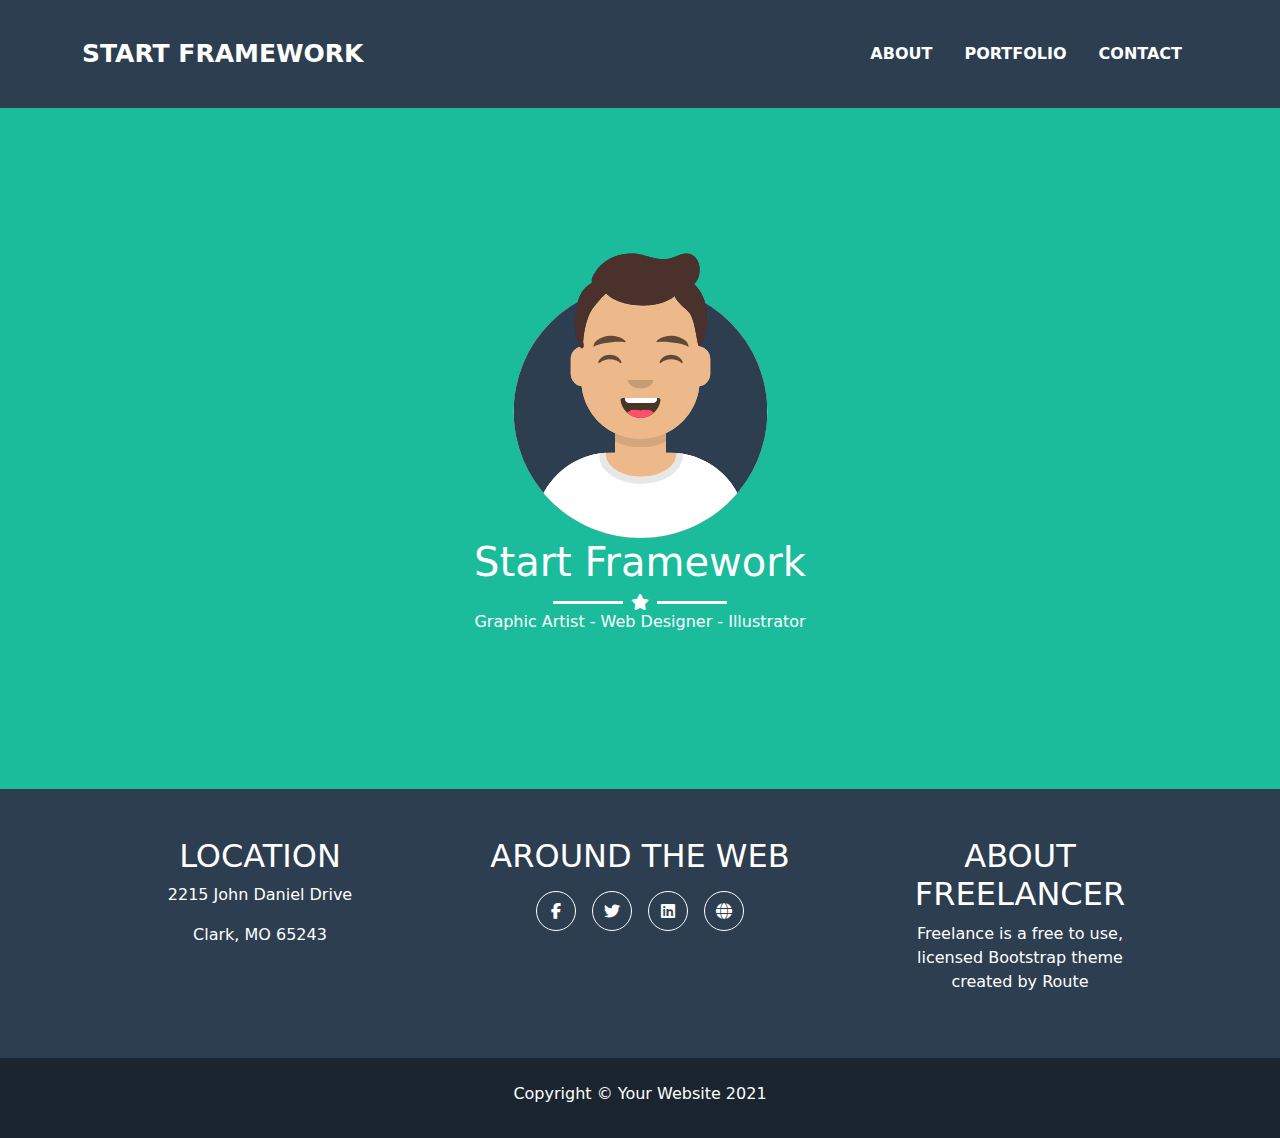
<file: about/index.html>
<!DOCTYPE html><html lang="en" data-critters-container><head>
  <meta charset="utf-8">
  <title>home</title>
  <base href="/">
  <meta name="viewport" content="width=device-width, initial-scale=1">
  <link rel="icon" type="image/x-icon" href="favicon.ico">
<style>@charset "UTF-8";:root{--bs-blue:#0d6efd;--bs-indigo:#6610f2;--bs-purple:#6f42c1;--bs-pink:#d63384;--bs-red:#dc3545;--bs-orange:#fd7e14;--bs-yellow:#ffc107;--bs-green:#198754;--bs-teal:#20c997;--bs-cyan:#0dcaf0;--bs-black:#000;--bs-white:#fff;--bs-gray:#6c757d;--bs-gray-dark:#343a40;--bs-gray-100:#f8f9fa;--bs-gray-200:#e9ecef;--bs-gray-300:#dee2e6;--bs-gray-400:#ced4da;--bs-gray-500:#adb5bd;--bs-gray-600:#6c757d;--bs-gray-700:#495057;--bs-gray-800:#343a40;--bs-gray-900:#212529;--bs-primary:#0d6efd;--bs-secondary:#6c757d;--bs-success:#198754;--bs-info:#0dcaf0;--bs-warning:#ffc107;--bs-danger:#dc3545;--bs-light:#f8f9fa;--bs-dark:#212529;--bs-primary-rgb:13,110,253;--bs-secondary-rgb:108,117,125;--bs-success-rgb:25,135,84;--bs-info-rgb:13,202,240;--bs-warning-rgb:255,193,7;--bs-danger-rgb:220,53,69;--bs-light-rgb:248,249,250;--bs-dark-rgb:33,37,41;--bs-primary-text-emphasis:#052c65;--bs-secondary-text-emphasis:#2b2f32;--bs-success-text-emphasis:#0a3622;--bs-info-text-emphasis:#055160;--bs-warning-text-emphasis:#664d03;--bs-danger-text-emphasis:#58151c;--bs-light-text-emphasis:#495057;--bs-dark-text-emphasis:#495057;--bs-primary-bg-subtle:#cfe2ff;--bs-secondary-bg-subtle:#e2e3e5;--bs-success-bg-subtle:#d1e7dd;--bs-info-bg-subtle:#cff4fc;--bs-warning-bg-subtle:#fff3cd;--bs-danger-bg-subtle:#f8d7da;--bs-light-bg-subtle:#fcfcfd;--bs-dark-bg-subtle:#ced4da;--bs-primary-border-subtle:#9ec5fe;--bs-secondary-border-subtle:#c4c8cb;--bs-success-border-subtle:#a3cfbb;--bs-info-border-subtle:#9eeaf9;--bs-warning-border-subtle:#ffe69c;--bs-danger-border-subtle:#f1aeb5;--bs-light-border-subtle:#e9ecef;--bs-dark-border-subtle:#adb5bd;--bs-white-rgb:255,255,255;--bs-black-rgb:0,0,0;--bs-font-sans-serif:system-ui,-apple-system,"Segoe UI",Roboto,"Helvetica Neue","Noto Sans","Liberation Sans",Arial,sans-serif,"Apple Color Emoji","Segoe UI Emoji","Segoe UI Symbol","Noto Color Emoji";--bs-font-monospace:SFMono-Regular,Menlo,Monaco,Consolas,"Liberation Mono","Courier New",monospace;--bs-gradient:linear-gradient(180deg, rgba(255, 255, 255, .15), rgba(255, 255, 255, 0));--bs-body-font-family:var(--bs-font-sans-serif);--bs-body-font-size:1rem;--bs-body-font-weight:400;--bs-body-line-height:1.5;--bs-body-color:#212529;--bs-body-color-rgb:33,37,41;--bs-body-bg:#fff;--bs-body-bg-rgb:255,255,255;--bs-emphasis-color:#000;--bs-emphasis-color-rgb:0,0,0;--bs-secondary-color:rgba(33, 37, 41, .75);--bs-secondary-color-rgb:33,37,41;--bs-secondary-bg:#e9ecef;--bs-secondary-bg-rgb:233,236,239;--bs-tertiary-color:rgba(33, 37, 41, .5);--bs-tertiary-color-rgb:33,37,41;--bs-tertiary-bg:#f8f9fa;--bs-tertiary-bg-rgb:248,249,250;--bs-heading-color:inherit;--bs-link-color:#0d6efd;--bs-link-color-rgb:13,110,253;--bs-link-decoration:underline;--bs-link-hover-color:#0a58ca;--bs-link-hover-color-rgb:10,88,202;--bs-code-color:#d63384;--bs-highlight-color:#212529;--bs-highlight-bg:#fff3cd;--bs-border-width:1px;--bs-border-style:solid;--bs-border-color:#dee2e6;--bs-border-color-translucent:rgba(0, 0, 0, .175);--bs-border-radius:.375rem;--bs-border-radius-sm:.25rem;--bs-border-radius-lg:.5rem;--bs-border-radius-xl:1rem;--bs-border-radius-xxl:2rem;--bs-border-radius-2xl:var(--bs-border-radius-xxl);--bs-border-radius-pill:50rem;--bs-box-shadow:0 .5rem 1rem rgba(0, 0, 0, .15);--bs-box-shadow-sm:0 .125rem .25rem rgba(0, 0, 0, .075);--bs-box-shadow-lg:0 1rem 3rem rgba(0, 0, 0, .175);--bs-box-shadow-inset:inset 0 1px 2px rgba(0, 0, 0, .075);--bs-focus-ring-width:.25rem;--bs-focus-ring-opacity:.25;--bs-focus-ring-color:rgba(13, 110, 253, .25);--bs-form-valid-color:#198754;--bs-form-valid-border-color:#198754;--bs-form-invalid-color:#dc3545;--bs-form-invalid-border-color:#dc3545}*,:after,:before{box-sizing:border-box}@media (prefers-reduced-motion:no-preference){:root{scroll-behavior:smooth}}body{margin:0;font-family:var(--bs-body-font-family);font-size:var(--bs-body-font-size);font-weight:var(--bs-body-font-weight);line-height:var(--bs-body-line-height);color:var(--bs-body-color);text-align:var(--bs-body-text-align);background-color:var(--bs-body-bg);-webkit-text-size-adjust:100%;-webkit-tap-highlight-color:transparent}h1,h2{margin-top:0;margin-bottom:.5rem;font-weight:500;line-height:1.2;color:var(--bs-heading-color)}h1{font-size:calc(1.375rem + 1.5vw)}@media (min-width:1200px){h1{font-size:2.5rem}}h2{font-size:calc(1.325rem + .9vw)}@media (min-width:1200px){h2{font-size:2rem}}p{margin-top:0;margin-bottom:1rem}ul{padding-left:2rem}ul{margin-top:0;margin-bottom:1rem}a{color:rgba(var(--bs-link-color-rgb),var(--bs-link-opacity,1));text-decoration:underline}a:hover{--bs-link-color-rgb:var(--bs-link-hover-color-rgb)}img{vertical-align:middle}button{border-radius:0}button:focus:not(:focus-visible){outline:0}button{margin:0;font-family:inherit;font-size:inherit;line-height:inherit}button{text-transform:none}[type=button],button{-webkit-appearance:button}[type=button]:not(:disabled),button:not(:disabled){cursor:pointer}.container{--bs-gutter-x:1.5rem;--bs-gutter-y:0;width:100%;padding-right:calc(var(--bs-gutter-x) * .5);padding-left:calc(var(--bs-gutter-x) * .5);margin-right:auto;margin-left:auto}@media (min-width:576px){.container{max-width:540px}}@media (min-width:768px){.container{max-width:720px}}@media (min-width:992px){.container{max-width:960px}}@media (min-width:1200px){.container{max-width:1140px}}@media (min-width:1400px){.container{max-width:1320px}}:root{--bs-breakpoint-xs:0;--bs-breakpoint-sm:576px;--bs-breakpoint-md:768px;--bs-breakpoint-lg:992px;--bs-breakpoint-xl:1200px;--bs-breakpoint-xxl:1400px}.row{--bs-gutter-x:1.5rem;--bs-gutter-y:0;display:flex;flex-wrap:wrap;margin-top:calc(-1 * var(--bs-gutter-y));margin-right:calc(-.5 * var(--bs-gutter-x));margin-left:calc(-.5 * var(--bs-gutter-x))}.row>*{flex-shrink:0;width:100%;max-width:100%;padding-right:calc(var(--bs-gutter-x) * .5);padding-left:calc(var(--bs-gutter-x) * .5);margin-top:var(--bs-gutter-y)}.g-2{--bs-gutter-x:.5rem}.g-2{--bs-gutter-y:.5rem}.g-4{--bs-gutter-x:1.5rem}.g-4{--bs-gutter-y:1.5rem}@media (min-width:768px){.col-md-4{flex:0 0 auto;width:33.33333333%}.col-md-12{flex:0 0 auto;width:100%}}.collapse:not(.show){display:none}.nav-link{display:block;padding:var(--bs-nav-link-padding-y) var(--bs-nav-link-padding-x);font-size:var(--bs-nav-link-font-size);font-weight:var(--bs-nav-link-font-weight);color:var(--bs-nav-link-color);text-decoration:none;background:0 0;border:0;transition:color .15s ease-in-out,background-color .15s ease-in-out,border-color .15s ease-in-out}@media (prefers-reduced-motion:reduce){.nav-link{transition:none}}.nav-link:focus,.nav-link:hover{color:var(--bs-nav-link-hover-color)}.nav-link:focus-visible{outline:0;box-shadow:0 0 0 .25rem #0d6efd40}.nav-link:disabled{color:var(--bs-nav-link-disabled-color);pointer-events:none;cursor:default}.navbar{--bs-navbar-padding-x:0;--bs-navbar-padding-y:.5rem;--bs-navbar-color:rgba(var(--bs-emphasis-color-rgb), .65);--bs-navbar-hover-color:rgba(var(--bs-emphasis-color-rgb), .8);--bs-navbar-disabled-color:rgba(var(--bs-emphasis-color-rgb), .3);--bs-navbar-active-color:rgba(var(--bs-emphasis-color-rgb), 1);--bs-navbar-brand-padding-y:.3125rem;--bs-navbar-brand-margin-end:1rem;--bs-navbar-brand-font-size:1.25rem;--bs-navbar-brand-color:rgba(var(--bs-emphasis-color-rgb), 1);--bs-navbar-brand-hover-color:rgba(var(--bs-emphasis-color-rgb), 1);--bs-navbar-nav-link-padding-x:.5rem;--bs-navbar-toggler-padding-y:.25rem;--bs-navbar-toggler-padding-x:.75rem;--bs-navbar-toggler-font-size:1.25rem;--bs-navbar-toggler-icon-bg:url("data:image/svg+xml,%3csvg xmlns='http://www.w3.org/2000/svg' viewBox='0 0 30 30'%3e%3cpath stroke='rgba%2833, 37, 41, 0.75%29' stroke-linecap='round' stroke-miterlimit='10' stroke-width='2' d='M4 7h22M4 15h22M4 23h22'/%3e%3c/svg%3e");--bs-navbar-toggler-border-color:rgba(var(--bs-emphasis-color-rgb), .15);--bs-navbar-toggler-border-radius:var(--bs-border-radius);--bs-navbar-toggler-focus-width:.25rem;--bs-navbar-toggler-transition:box-shadow .15s ease-in-out;position:relative;display:flex;flex-wrap:wrap;align-items:center;justify-content:space-between;padding:var(--bs-navbar-padding-y) var(--bs-navbar-padding-x)}.navbar>.container{display:flex;flex-wrap:inherit;align-items:center;justify-content:space-between}.navbar-brand{padding-top:var(--bs-navbar-brand-padding-y);padding-bottom:var(--bs-navbar-brand-padding-y);margin-right:var(--bs-navbar-brand-margin-end);font-size:var(--bs-navbar-brand-font-size);color:var(--bs-navbar-brand-color);text-decoration:none;white-space:nowrap}.navbar-brand:focus,.navbar-brand:hover{color:var(--bs-navbar-brand-hover-color)}.navbar-nav{--bs-nav-link-padding-x:0;--bs-nav-link-padding-y:.5rem;--bs-nav-link-font-weight: ;--bs-nav-link-color:var(--bs-navbar-color);--bs-nav-link-hover-color:var(--bs-navbar-hover-color);--bs-nav-link-disabled-color:var(--bs-navbar-disabled-color);display:flex;flex-direction:column;padding-left:0;margin-bottom:0;list-style:none}.navbar-collapse{flex-basis:100%;flex-grow:1;align-items:center}.navbar-toggler{padding:var(--bs-navbar-toggler-padding-y) var(--bs-navbar-toggler-padding-x);font-size:var(--bs-navbar-toggler-font-size);line-height:1;color:var(--bs-navbar-color);background-color:transparent;border:var(--bs-border-width) solid var(--bs-navbar-toggler-border-color);border-radius:var(--bs-navbar-toggler-border-radius);transition:var(--bs-navbar-toggler-transition)}@media (prefers-reduced-motion:reduce){.navbar-toggler{transition:none}}.navbar-toggler:hover{text-decoration:none}.navbar-toggler:focus{text-decoration:none;outline:0;box-shadow:0 0 0 var(--bs-navbar-toggler-focus-width)}.navbar-toggler-icon{display:inline-block;width:1.5em;height:1.5em;vertical-align:middle;background-image:var(--bs-navbar-toggler-icon-bg);background-repeat:no-repeat;background-position:center;background-size:100%}@media (min-width:992px){.navbar-expand-lg{flex-wrap:nowrap;justify-content:flex-start}.navbar-expand-lg .navbar-nav{flex-direction:row}.navbar-expand-lg .navbar-nav .nav-link{padding-right:var(--bs-navbar-nav-link-padding-x);padding-left:var(--bs-navbar-nav-link-padding-x)}.navbar-expand-lg .navbar-collapse{display:flex!important;flex-basis:auto}.navbar-expand-lg .navbar-toggler{display:none}}.d-flex{display:flex!important}.position-fixed{position:fixed!important}.top-0{top:0!important}.start-0{left:0!important}.end-0{right:0!important}.border{border:var(--bs-border-width) var(--bs-border-style) var(--bs-border-color)!important}.border-white{--bs-border-opacity:1;border-color:rgba(var(--bs-white-rgb),var(--bs-border-opacity))!important}.border-1{border-width:1px!important}.flex-column{flex-direction:column!important}.justify-content-center{justify-content:center!important}.align-items-center{align-items:center!important}.m-2{margin:.5rem!important}.mx-2{margin-right:.5rem!important;margin-left:.5rem!important}.mx-5{margin-right:3rem!important;margin-left:3rem!important}.mt-2{margin-top:.5rem!important}.mt-4{margin-top:1.5rem!important}.ms-auto{margin-left:auto!important}.px-2{padding-right:.5rem!important;padding-left:.5rem!important}.py-3{padding-top:1rem!important;padding-bottom:1rem!important}.py-5{padding-top:3rem!important;padding-bottom:3rem!important}.fw-bold{font-weight:700!important}.fw-bolder{font-weight:bolder!important}.text-center{text-align:center!important}.text-uppercase{text-transform:uppercase!important}.text-white{--bs-text-opacity:1;color:rgba(var(--bs-white-rgb),var(--bs-text-opacity))!important}.bg-white{--bs-bg-opacity:1;background-color:rgba(var(--bs-white-rgb),var(--bs-bg-opacity))!important}.rounded-circle{border-radius:50%!important}.fa-brands,.fa-solid{-moz-osx-font-smoothing:grayscale;-webkit-font-smoothing:antialiased;display:var(--fa-display,inline-block);font-style:normal;font-variant:normal;line-height:1;text-rendering:auto}.fa-solid{font-family:"Font Awesome 6 Free"}.fa-brands{font-family:"Font Awesome 6 Brands"}.fa-globe:before{content:"\f0ac"}.fa-star:before{content:"\f005"}:root{--fa-style-family-brands:"Font Awesome 6 Brands";--fa-font-brands:normal 400 1em/1 "Font Awesome 6 Brands"}@font-face{font-family:"Font Awesome 6 Brands";font-style:normal;font-weight:400;font-display:block;src:url("./media/fa-brands-400-MDS4TU4L.woff2") format("woff2"),url("./media/fa-brands-400-CNBICIQT.ttf") format("truetype")}.fa-brands{font-weight:400}.fa-facebook-f:before{content:"\f39e"}.fa-linkedin:before{content:"\f08c"}.fa-twitter:before{content:"\f099"}:root{--fa-font-regular:normal 400 1em/1 "Font Awesome 6 Free"}@font-face{font-family:"Font Awesome 6 Free";font-style:normal;font-weight:400;font-display:block;src:url("./media/fa-regular-400-N56QV3DR.woff2") format("woff2"),url("./media/fa-regular-400-2FI4ICQD.ttf") format("truetype")}:root{--fa-style-family-classic:"Font Awesome 6 Free";--fa-font-solid:normal 900 1em/1 "Font Awesome 6 Free"}@font-face{font-family:"Font Awesome 6 Free";font-style:normal;font-weight:900;font-display:block;src:url("./media/fa-solid-900-Z3HFQTXF.woff2") format("woff2"),url("./media/fa-solid-900-XVWCCN5V.ttf") format("truetype")}.fa-solid{font-weight:900}.sec{background-color:#1abc9c;height:85vh}.line{height:3px;width:70px}body{font-family:system-ui,-apple-system,BlinkMacSystemFont,Segoe UI,Roboto,Oxygen,Ubuntu,Cantarell,Open Sans,Helvetica Neue,sans-serif}@media (max-width:992px){section{padding-top:30px}}
</style><link rel="stylesheet" href="styles-SSSOJX6I.css" media="print" onload="this.media='all'"><noscript><link rel="stylesheet" href="styles-SSSOJX6I.css"></noscript><style ng-app-id="ng">nav[_ngcontent-ng-c558396492]{background-color:#2c3e50;z-index:9999;padding:25px;transition:padding .3s}.nav-color[_ngcontent-ng-c558396492]{background-color:#1abc9c}.navbar-brand[_ngcontent-ng-c558396492]{font-size:25px;line-height:48px;font-weight:00}.navbar.scrolled[_ngcontent-ng-c558396492]{padding:10px}</style><style ng-app-id="ng">.circle[_ngcontent-ng-c1922503404]{width:40px;height:40px}section[_ngcontent-ng-c1922503404]{background-color:#2c3e50}.foot[_ngcontent-ng-c1922503404]{background-color:#1a252f}</style><style ng-app-id="ng">span[_ngcontent-ng-c1297332817]{height:3px;width:70px}section[_ngcontent-ng-c1297332817]{background-color:#1abc9c;height:85vh;padding-top:80px}.img-home[_ngcontent-ng-c1297332817]{width:25%}@media (max-width:992px){.img-home[_ngcontent-ng-c1297332817]{width:75%}}</style></head>
<body><!--nghm-->
  <app-root _nghost-ng-c582792440 ng-version="17.3.12" ngh="1" ng-server-context="ssg"><app-navbar _ngcontent-ng-c582792440 _nghost-ng-c558396492 ngh="0"><nav _ngcontent-ng-c558396492 class="navbar navbar-expand-lg position-fixed top-0 start-0 end-0"><div _ngcontent-ng-c558396492 class="container"><a _ngcontent-ng-c558396492 routerlink="home" class="navbar-brand text-white text-uppercase fw-bolder" href="#/home">Start FrameWork</a><button _ngcontent-ng-c558396492 type="button" data-bs-toggle="collapse" data-bs-target="#navbarNav" aria-controls="navbarNav" aria-expanded="false" aria-label="Toggle navigation" class="navbar-toggler"><span _ngcontent-ng-c558396492 class="navbar-toggler-icon"></span></button><div _ngcontent-ng-c558396492 id="navbarNav" class="collapse navbar-collapse"><ul _ngcontent-ng-c558396492 class="navbar-nav ms-auto text-uppercase text-white"><li _ngcontent-ng-c558396492 class="nav-item mx-2"><a _ngcontent-ng-c558396492 routerlinkactive="nav-color rounded-2 w-100 " routerlink="about" class="nav-link text-white text-center fw-bold" href="#/about">About</a></li><li _ngcontent-ng-c558396492 class="nav-item mx-2"><a _ngcontent-ng-c558396492 routerlinkactive="nav-color rounded-2 w-100 " routerlink="portfolio" class="nav-link text-white text-center fw-bold" href="#/portfolio">Portfolio</a></li><li _ngcontent-ng-c558396492 class="nav-item mx-2"><a _ngcontent-ng-c558396492 routerlinkactive="nav-color rounded-2 w-100 " routerlink="contact" class="nav-link text-white text-center fw-bold" href="#/contact">Contact</a></li></ul></div></div></nav></app-navbar><router-outlet _ngcontent-ng-c582792440></router-outlet><app-home _nghost-ng-c1297332817 ngh="0"><section _ngcontent-ng-c1297332817 class="sec d-flex justify-content-center align-items-center mt-4"><div _ngcontent-ng-c1297332817 class="container"><div _ngcontent-ng-c1297332817 class="row"><div _ngcontent-ng-c1297332817 class="col-md-12"><div _ngcontent-ng-c1297332817 class="d-flex justify-content-center align-items-center flex-column"><img _ngcontent-ng-c1297332817 src="./assets/images/avataaars.svg" alt="avatar" class="img-home"><h1 _ngcontent-ng-c1297332817 class="text-white">Start Framework</h1><div _ngcontent-ng-c1297332817 class="d-flex justify-content-center align-items-center g-2"><span _ngcontent-ng-c1297332817 class="bg-white line"></span><i _ngcontent-ng-c1297332817 class="fa-solid fa-star px-2 text-white"></i><span _ngcontent-ng-c1297332817 class="bg-white line"></span></div><p _ngcontent-ng-c1297332817 class="text-white">Graphic Artist - Web Designer - Illustrator</p></div></div></div></div></section></app-home><!----><app-footer _ngcontent-ng-c582792440 _nghost-ng-c1922503404 ngh="0"><section _ngcontent-ng-c1922503404 class="text-white py-5"><div _ngcontent-ng-c1922503404 class="container"><div _ngcontent-ng-c1922503404 class="row g-4 text-center"><div _ngcontent-ng-c1922503404 class="col-md-4"><div _ngcontent-ng-c1922503404><h2 _ngcontent-ng-c1922503404>LOCATION</h2><p _ngcontent-ng-c1922503404>2215 John Daniel Drive</p><p _ngcontent-ng-c1922503404>Clark, MO 65243</p></div></div><div _ngcontent-ng-c1922503404 class="col-md-4"><div _ngcontent-ng-c1922503404><h2 _ngcontent-ng-c1922503404 class="text-center">AROUND THE WEB</h2><div _ngcontent-ng-c1922503404 class="d-flex justify-content-center align-items-center"><div _ngcontent-ng-c1922503404 class="rounded-circle circle d-flex justify-content-center m-2 align-items-center border border-1 border-white"><i _ngcontent-ng-c1922503404 class="fa-brands fa-facebook-f text-white"></i></div><div _ngcontent-ng-c1922503404 class="rounded-circle circle d-flex justify-content-center m-2 align-items-center border border-1 border-white"><i _ngcontent-ng-c1922503404 class="fa-brands fa-twitter text-white"></i></div><div _ngcontent-ng-c1922503404 class="rounded-circle circle d-flex justify-content-center m-2 align-items-center border border-1 border-white"><i _ngcontent-ng-c1922503404 class="fa-brands fa-linkedin text-white"></i></div><div _ngcontent-ng-c1922503404 class="rounded-circle circle d-flex justify-content-center m-2 align-items-center border border-1 border-white"><i _ngcontent-ng-c1922503404 class="fa-solid fa-globe text-white"></i></div></div></div></div><div _ngcontent-ng-c1922503404 class="col-md-4"><div _ngcontent-ng-c1922503404 class="mx-5"><h2 _ngcontent-ng-c1922503404>ABOUT FREELANCER</h2><p _ngcontent-ng-c1922503404>Freelance is a free to use, licensed Bootstrap theme created by Route</p></div></div></div></div></section><div _ngcontent-ng-c1922503404 class="foot py-3 text-white text-center"><p _ngcontent-ng-c1922503404 class="mt-2">Copyright © Your Website 2021</p></div></app-footer></app-root>
<script src="polyfills-SCHOHYNV.js" type="module"></script><script src="scripts-EEEIPNC3.js" defer></script><script src="main-ZR7Y36YC.js" type="module"></script>

<script id="ng-state" type="application/json">{"__nghData__":[{},{"c":{"1":[{"i":"c1297332817","r":1}]}}]}</script></body></html>
</file>
